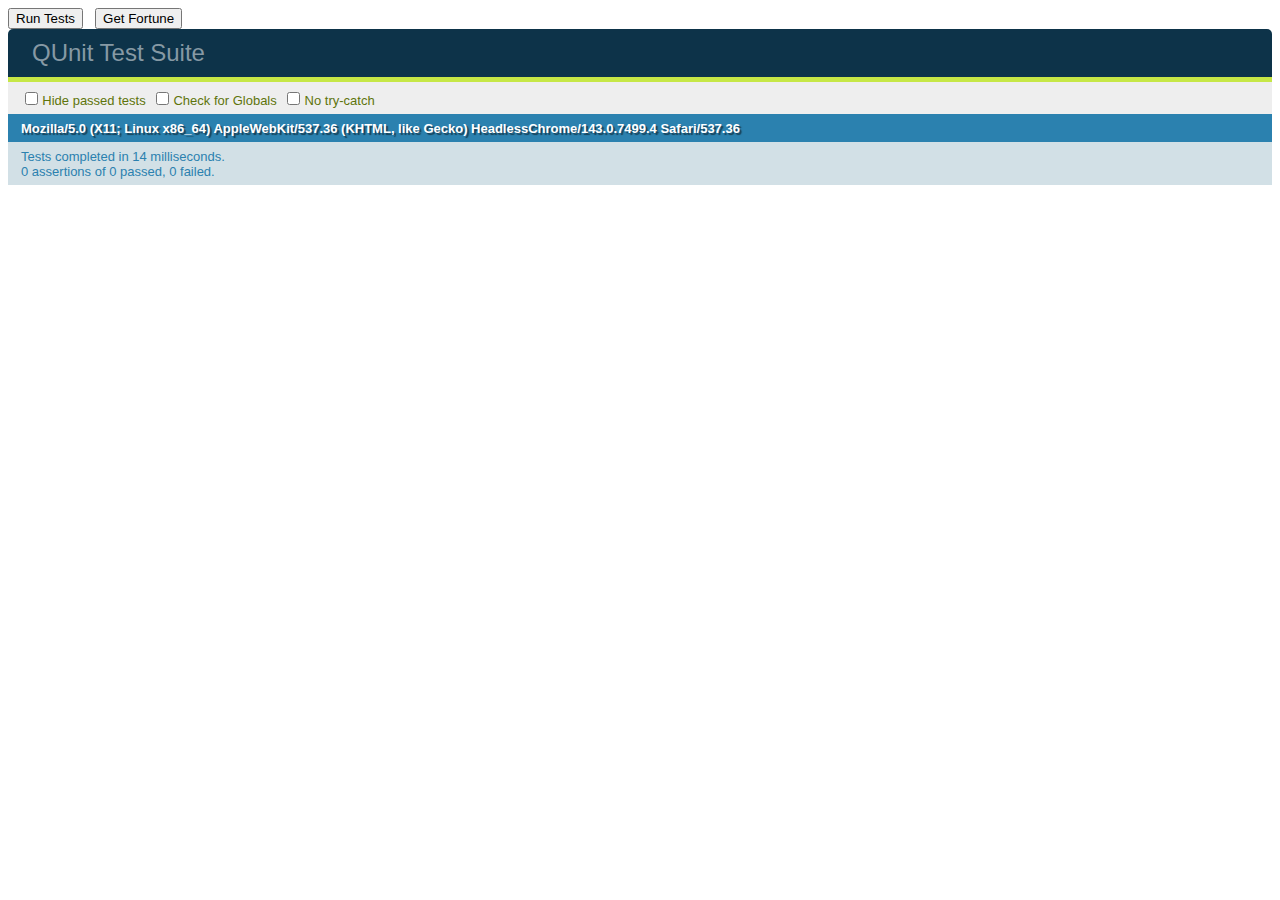
<file: mock_ajax.html>
<!doctype html>
<html>
<head>
    <meta charset="utf-8">
    <title>Mock Ajax Testing Environment</title>
    <link rel="stylesheet" media="screen" href="css/qunit-1.15.0.css">
    <script type="text/javascript" src="script/jquery-1.11.1.min.js"></script>
    <script type="text/javascript" src="script/jquery.mockjax.js"></script>
    <script type="text/javascript" src="script/qUnit/qunit-1.15.0.js"></script>
    <script type="text/javascript" src="script/qunit_ajax_tests.js"></script>
    <script type="text/javascript">
        $(document).ready(function() {
            $("#btnGetFortune").click(function () {

                $.mockjax({
                    url: "/restful/fortune",
                    responseTime: 40,
                    responseText: {
                        status: "success",
                        fortune: "Are you a turtle?"
                    }
                });

                $.mockjax({
                    url: "/restful/fail",
                    status: 500,
                    responseTime: 50,
                    responseText: "A text response from the server."
                });

                $.getJSON("/restful/fortune", function (response) {
                    if (response.status == "success") {
                        $("#fortune").html("Your fortune is: " + response.fortune);
                    } else {
                        $("#fortune").html("Things do not look good, no fortune was told");
                    }
                });

                // See http://api.jquery.com/jquery.getjson/ for the different events that
                // can be chained.
                $.getJSON("/restful/fail", function(response) {
                    alert("Successful responsed.");
                }).fail(function (response) {
                    if (response.status == 500) {
                        alert("Error 500 received.");
                    }
                });
            });

            $("#btnRunTests").click(function() {
                //alert("Run tests");
                setupMocks();
                // Add tests for status code 500, timeout > 500ms, successful response 
                doTests();
            });
        });

        

    </script>
</head>
    <body>
        <input type="button" id="btnRunTests" value="Run Tests"/>
        &nbsp;
        <input type="button" id="btnGetFortune" value="Get Fortune"/>
        <div id="fortune"></div>
        
        <h1 id="qunit-header">QUnit Test Suite</h1>
        <h2 id="qunit-banner"></h2>
        <div id="qunit-testrunner-toolbar"></div>
        <h2 id="qunit-userAgent"></h2>
        <ol id="qunit-tests"></ol>
    </body>
</html>
</file>
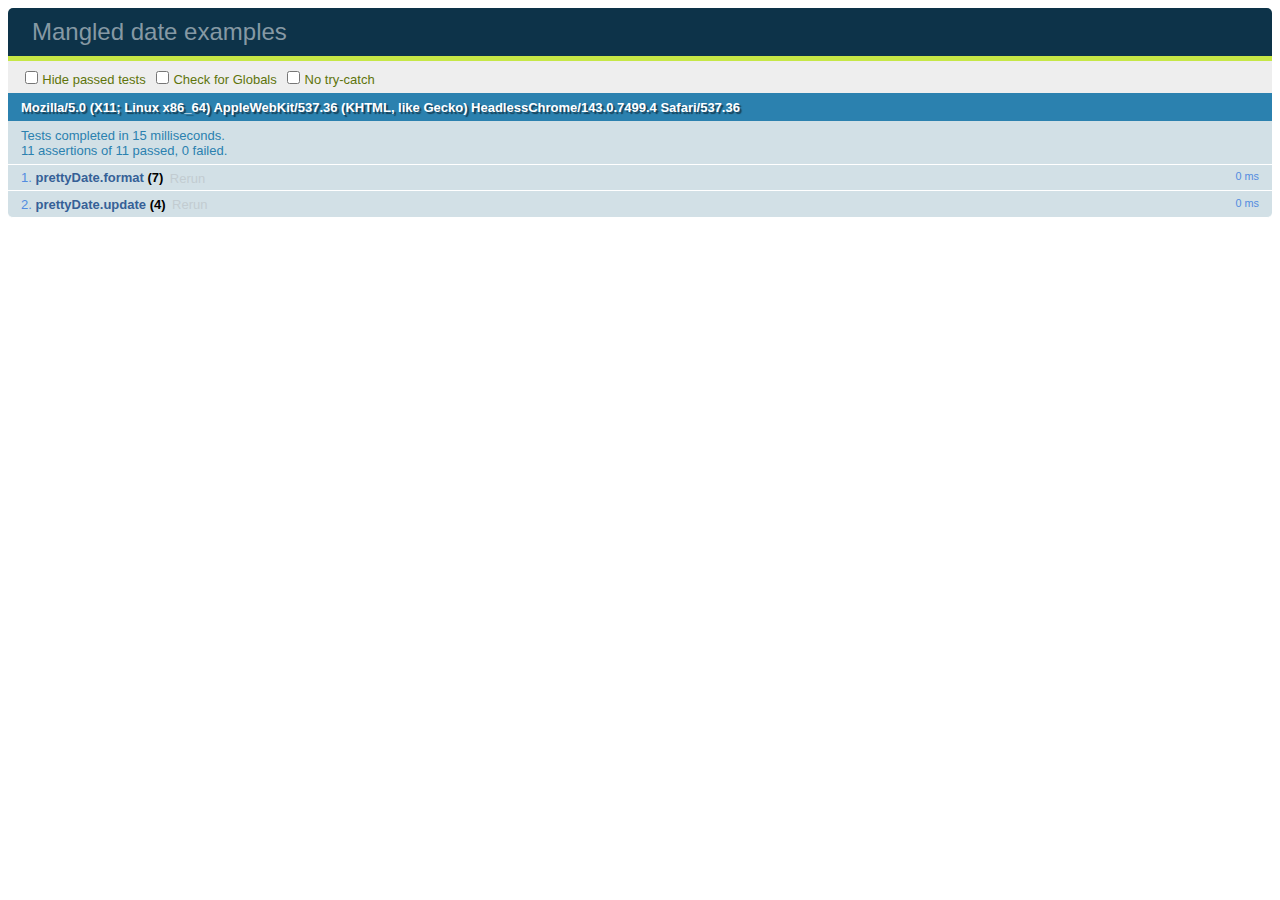
<file: qunit.html>
<!doctype html>
<html>
<head>
    <meta charset="utf-8">
    <title>Mangled date examples</title>
    <link rel="stylesheet" media="screen" href="css/qunit-1.15.0.css">
    <script src="script/qUnit/qunit-1.15.0.js"></script>
    <script src="script/prettydate.js"></script>
    <script src="script/qunit_test.js"></script>
    <script>
        window.onload = function () {
            var links = document.getElementsByTagName("a");
            for (var i = 0; i < links.length; i++) {
                if (links[i].title) {
                    //var date = prettyDate(links[i].title);
                    // Hardcode a current date to see what is supposed to happen
                    var date = prettyDate.format("2014-09-17T22:24:17Z", links[i].title);
                    if (date) {
                        links[i].innerHTML = date;
                    }
                }
            }

            doTests();
        };

    </script>
</head>
<body>
    <div id="qunit"></div>
    <div id="qunit-fixture">
    <ul>
        <li class="entry">
            <p>Lorem ipsum dolor sit amet, consectetur adipiscing elit. Duis blandit orci ac sapien blandit congue.</p>
            <small class="extra">Posted <span class="time">
                <a href="/2013/09/blah/57/" title="2013-09-18T20:24:17Z">
                    <span>September 18th, 2013</span>
                </a>
            </span>
                by <span class="author"><a href="/tim/">Tim Collins</a></span>
            </small>
        </li>
        <li class="entry">
            <p>Class aptent taciti sociosqu ad litora torquent per conubia nostra, per inceptos himenaeos. Duis sagittis elit sed nunc ultricies, at sollicitudin erat tempus.</p>
            <small class="extra">Posted <span class="time">
                <a href="/2013/09/blah/56/" title="2013-09-17T20:24:17Z">
                    <span>September 17th, 2013</span>
                </a>
            </span>
                by <span class="author"><a href="/tim/">Tim Collins</a></span>
            </small>
        </li>
        <li class="entry">
            <p>Pellentesque vulputate cursus tortor, vitae pulvinar leo vehicula efficitur. Vestibulum eleifend ipsum sed dolor bibendum congue.</p>
            <small class="extra">Posted <span class="time">
                <a href="/2013/09/blah/55/" title="2013-09-16T20:24:17Z">
                    <span>September 16th, 2013</span>
                </a>
            </span>
                by <span class="author"><a href="/tim/">Tim Collins</a></span>
            </small>
        </li>
        <li class="entry">
            <p>Donec vitae eros eu purus congue posuere. Nulla facilisi. Ut volutpat ipsum leo, et tempor magna facilisis fringilla.</p>
            <small class="extra">Posted <span class="time">
                <a href="/2013/09/blah/54/" title="2013-09-15T20:24:17Z">
                    <span>September 15th, 2013</span>
                </a>
            </span>
                by <span class="author"><a href="/tim/">Tim Collins</a></span>
            </small>
        </li>

        <li class="entry">
            <p>Sed rutrum, turpis placerat dapibus finibus, quam orci aliquam dolor, ut egestas dolor metus sit amet nisi. Praesent porttitor vel nibh quis dictum. Quisque et lacus vel neque condimentum tempus.</p>
            <small class="extra">Posted <span class="time">
                <a href="/2013/09/blah/53/" title="2013-09-14T20:24:17Z">
                    <span>September 14th, 2013</span>
                </a>
            </span>
                by <span class="author"><a href="/tim/">Tim Collins</a></span>
            </small>
        </li>

        <li class="entry">
            <p>Cras gravida felis in aliquam molestie. Etiam accumsan pretium mi at imperdiet. Vestibulum imperdiet viverra molestie. Morbi tincidunt pharetra dolor et placerat.</p>
            <small class="extra">Posted <span class="time">
                <a href="/2013/09/blah/52/" title="2013-09-13T20:24:17Z">
                    <span>September 13th, 2013</span>
                </a>
            </span>
                by <span class="author"><a href="/tim/">Tim Collins</a></span>
            </small>
        </li>
    </ul>
    </div>
</body>
</html>
</file>
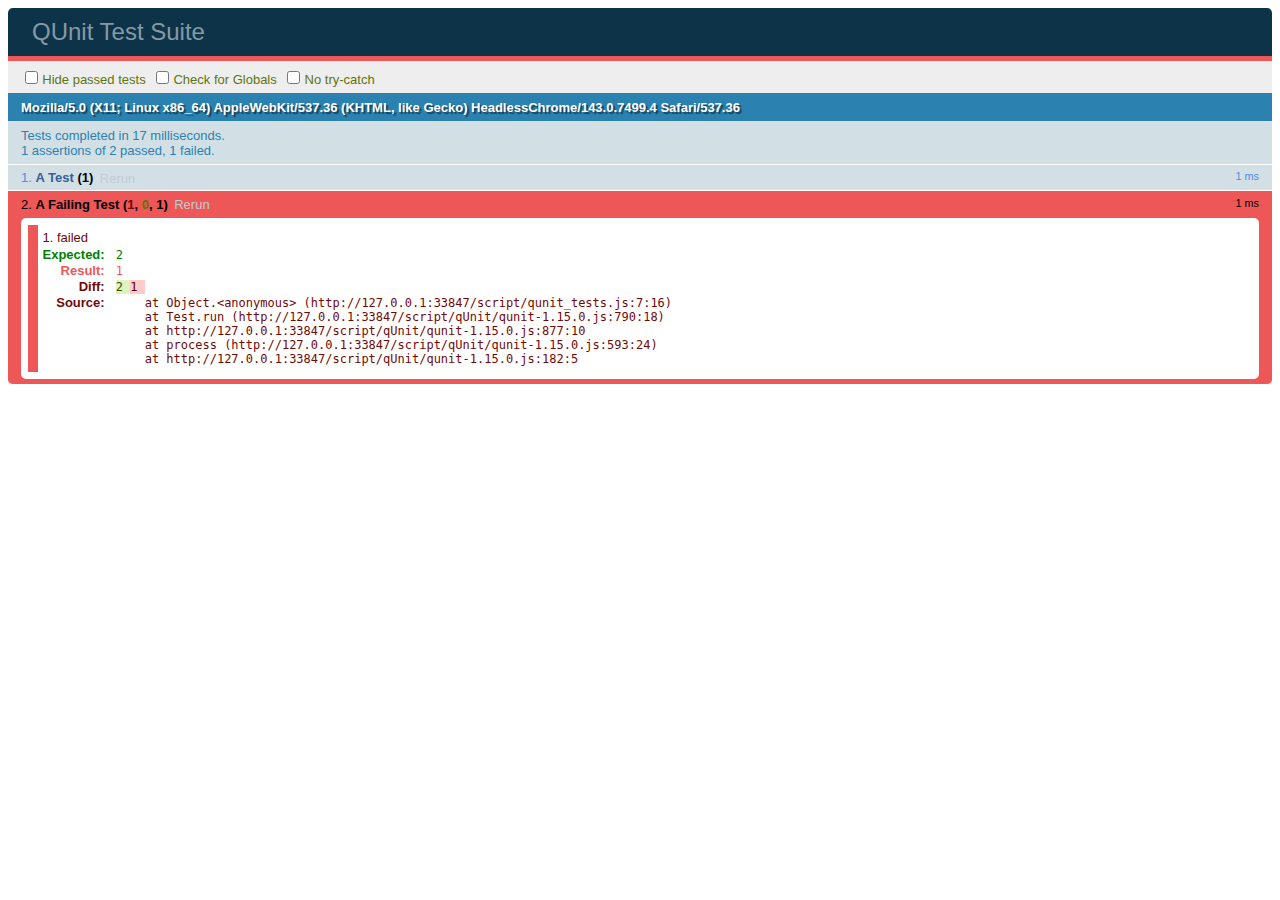
<file: qunit_env.html>
<!doctype html>
<html>
<head>
    <meta charset="utf-8">
    <title>QUnit Testing Environment</title>
    <link rel="stylesheet" media="screen" href="css/qunit-1.15.0.css">
    <!-- Add other stylesheets here -->
    <script src="script/qUnit/qunit-1.15.0.js"></script>
    <script src="script/qunit_tests.js"></script>
    <!-- Add other JavaScript files here -->    
    <script type="text/javascript">
        //window.onload = function () {
        //    doTests();
        //};

        doTests();
    </script>
</head>
    <body>
        <h1 id="qunit-header">QUnit Test Suite</h1>
        <h2 id="qunit-banner"></h2>
        <div id="qunit-testrunner-toolbar"></div>
        <h2 id="qunit-userAgent"></h2>
        <ol id="qunit-tests"></ol>
    </body>
</html>
</file>
<file: css/qunit-1.15.0.css>
/*!
 * QUnit 1.15.0
 * http://qunitjs.com/
 *
 * Copyright 2014 jQuery Foundation and other contributors
 * Released under the MIT license
 * http://jquery.org/license
 *
 * Date: 2014-08-08T16:00Z
 */

/** Font Family and Sizes */

#qunit-tests, #qunit-header, #qunit-banner, #qunit-testrunner-toolbar, #qunit-userAgent, #qunit-testresult {
	font-family: "Helvetica Neue Light", "HelveticaNeue-Light", "Helvetica Neue", Calibri, Helvetica, Arial, sans-serif;
}

#qunit-testrunner-toolbar, #qunit-userAgent, #qunit-testresult, #qunit-tests li { font-size: small; }
#qunit-tests { font-size: smaller; }


/** Resets */

#qunit-tests, #qunit-header, #qunit-banner, #qunit-userAgent, #qunit-testresult, #qunit-modulefilter {
	margin: 0;
	padding: 0;
}


/** Header */

#qunit-header {
	padding: 0.5em 0 0.5em 1em;

	color: #8699A4;
	background-color: #0D3349;

	font-size: 1.5em;
	line-height: 1em;
	font-weight: 400;

	border-radius: 5px 5px 0 0;
}

#qunit-header a {
	text-decoration: none;
	color: #C2CCD1;
}

#qunit-header a:hover,
#qunit-header a:focus {
	color: #FFF;
}

#qunit-testrunner-toolbar label {
	display: inline-block;
	padding: 0 0.5em 0 0.1em;
}

#qunit-banner {
	height: 5px;
}

#qunit-testrunner-toolbar {
	padding: 0.5em 1em 0.5em 1em;
	color: #5E740B;
	background-color: #EEE;
	overflow: hidden;
}

#qunit-userAgent {
	padding: 0.5em 1em 0.5em 1em;
	background-color: #2B81AF;
	color: #FFF;
	text-shadow: rgba(0, 0, 0, 0.5) 2px 2px 1px;
}

#qunit-modulefilter-container {
	float: right;
}

/** Tests: Pass/Fail */

#qunit-tests {
	list-style-position: inside;
}

#qunit-tests li {
	padding: 0.4em 1em 0.4em 1em;
	border-bottom: 1px solid #FFF;
	list-style-position: inside;
}

#qunit-tests.hidepass li.pass, #qunit-tests.hidepass li.running  {
	display: none;
}

#qunit-tests li strong {
	cursor: pointer;
}

#qunit-tests li a {
	padding: 0.5em;
	color: #C2CCD1;
	text-decoration: none;
}
#qunit-tests li a:hover,
#qunit-tests li a:focus {
	color: #000;
}

#qunit-tests li .runtime {
	float: right;
	font-size: smaller;
}

.qunit-assert-list {
	margin-top: 0.5em;
	padding: 0.5em;

	background-color: #FFF;

	border-radius: 5px;
}

.qunit-collapsed {
	display: none;
}

#qunit-tests table {
	border-collapse: collapse;
	margin-top: 0.2em;
}

#qunit-tests th {
	text-align: right;
	vertical-align: top;
	padding: 0 0.5em 0 0;
}

#qunit-tests td {
	vertical-align: top;
}

#qunit-tests pre {
	margin: 0;
	white-space: pre-wrap;
	word-wrap: break-word;
}

#qunit-tests del {
	background-color: #E0F2BE;
	color: #374E0C;
	text-decoration: none;
}

#qunit-tests ins {
	background-color: #FFCACA;
	color: #500;
	text-decoration: none;
}

/*** Test Counts */

#qunit-tests b.counts                       { color: #000; }
#qunit-tests b.passed                       { color: #5E740B; }
#qunit-tests b.failed                       { color: #710909; }

#qunit-tests li li {
	padding: 5px;
	background-color: #FFF;
	border-bottom: none;
	list-style-position: inside;
}

/*** Passing Styles */

#qunit-tests li li.pass {
	color: #3C510C;
	background-color: #FFF;
	border-left: 10px solid #C6E746;
}

#qunit-tests .pass                          { color: #528CE0; background-color: #D2E0E6; }
#qunit-tests .pass .test-name               { color: #366097; }

#qunit-tests .pass .test-actual,
#qunit-tests .pass .test-expected           { color: #999; }

#qunit-banner.qunit-pass                    { background-color: #C6E746; }

/*** Failing Styles */

#qunit-tests li li.fail {
	color: #710909;
	background-color: #FFF;
	border-left: 10px solid #EE5757;
	white-space: pre;
}

#qunit-tests > li:last-child {
	border-radius: 0 0 5px 5px;
}

#qunit-tests .fail                          { color: #000; background-color: #EE5757; }
#qunit-tests .fail .test-name,
#qunit-tests .fail .module-name             { color: #000; }

#qunit-tests .fail .test-actual             { color: #EE5757; }
#qunit-tests .fail .test-expected           { color: #008000; }

#qunit-banner.qunit-fail                    { background-color: #EE5757; }


/** Result */

#qunit-testresult {
	padding: 0.5em 1em 0.5em 1em;

	color: #2B81AF;
	background-color: #D2E0E6;

	border-bottom: 1px solid #FFF;
}
#qunit-testresult .module-name {
	font-weight: 700;
}

/** Fixture */

#qunit-fixture {
	position: absolute;
	top: -10000px;
	left: -10000px;
	width: 1000px;
	height: 1000px;
}
</file>
